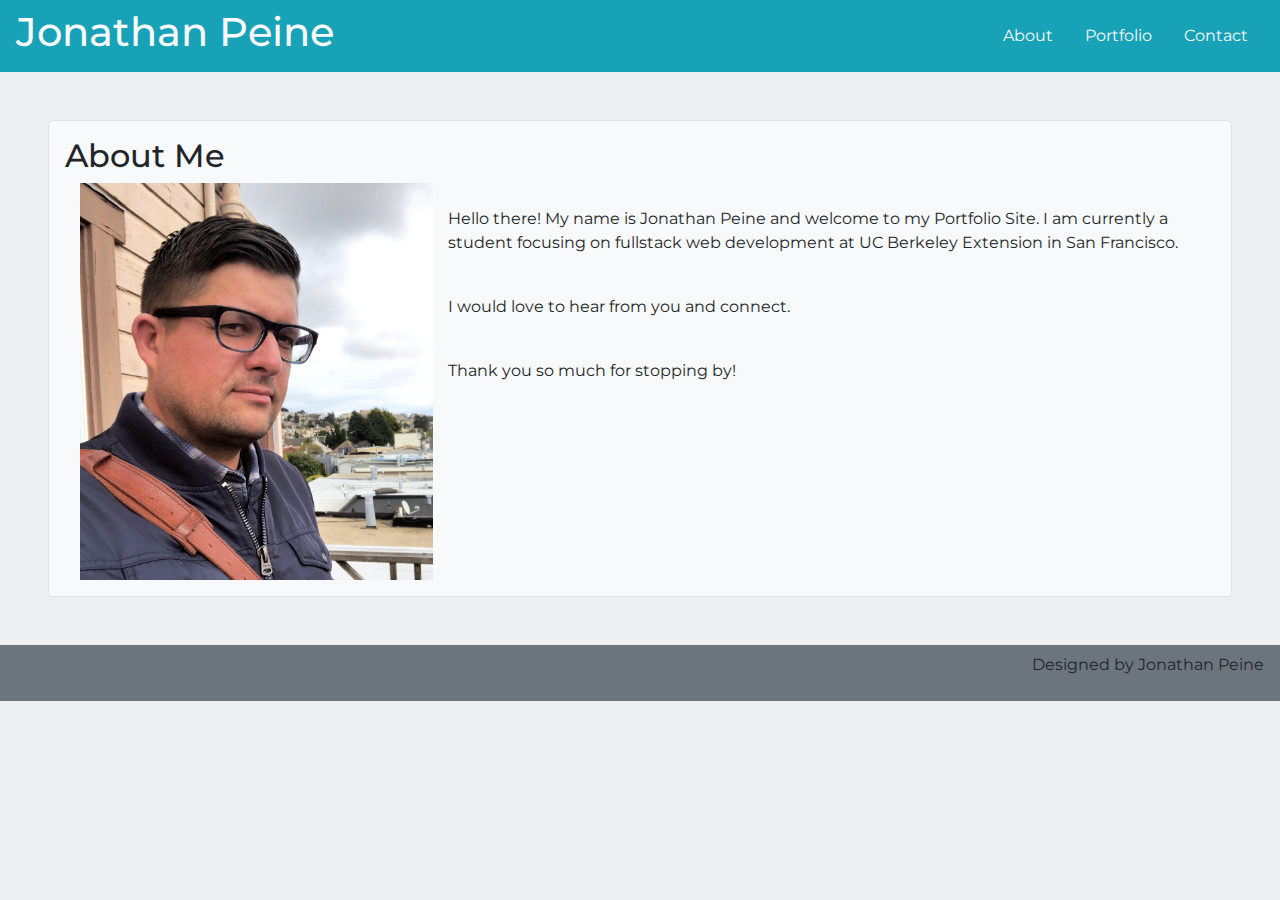
<file: index.html>
<!DOCTYPE html>
<html lang="en">
<head>
    <meta charset="UTF-8">
    <meta name="viewport" content="width=device-width, initial-scale=1.0">
    <meta http-equiv="X-UA-Compatible" content="ie=edge">
    <title>Bootstrap Portfolio Index Page</title>
    <!--Bootstrap-->
    <link rel="stylesheet" href="https://stackpath.bootstrapcdn.com/bootstrap/4.3.1/css/bootstrap.min.css" integrity="sha384-ggOyR0iXCbMQv3Xipma34MD+dH/1fQ784/j6cY/iJTQUOhcWr7x9JvoRxT2MZw1T" crossorigin="anonymous">
    <link rel="stylesheet" href="style.css">
    <link href="https://fonts.googleapis.com/css?family=Montserrat" rel="stylesheet">

</head>
    <body>
        <!--Header Nav Section-->   
        <nav class="navbar navbar-dark bg-info text-light">
                <h1>Jonathan Peine</h1>
                    <!--Nav Bar-->
                    <ul class="nav justify-content-end">
                        <li class="nav-item">
                            <a class="nav-link active text-light" href="index.html">About</a>
                        </li>
                        <li class="nav-item">
                            <a class="nav-link text-light" href="portfolio.html">Portfolio</a>
                        </li>
                        <li class="nav-item">
                            <a class="nav-link text-light" href="contact.html">Contact</a>
                        </li>
                    </ul>
        </Nav>
        
        <!--content section-->
        <div class=".container rounded border bg-light m-5 p-3">
        
            <div class="row">
                <!--Content Header-->
                <div class="col-md-12">
                    <H2>About Me</H2>
                </div>
            </div>

            <div class="row">
                <!--Content-->
                <div class="col-md-12">
                    <p>
                        <!--Profile photo-->
                    <img src="Assets/IMG-5415 (1).jpg" class="col-md-4 img-fluid rounded float-left" alt="Jonathan Peine">
                    <br>
                    <!--Paragraph about me-->
                    Hello there!  My name is Jonathan Peine and welcome to my Portfolio Site.  I am currently a student focusing on fullstack web development at UC Berkeley Extension in San Francisco. 
                    </p>
                    <br>
                    <p>
                    I would love to hear from you and connect. 
                    </p>
                    <br>
                    <p>
                    Thank you so much for stopping by! 
                    </p>
                
                </div>
                
            </div>
        </div>

        <!--Footer Section-->

        <nav class="navbar navbar-default navbar-dark bg-secondary justify-content-end">

                <p>Designed by Jonathan Peine</p>
        
            </nav>  

    </body>
</html>
</file>
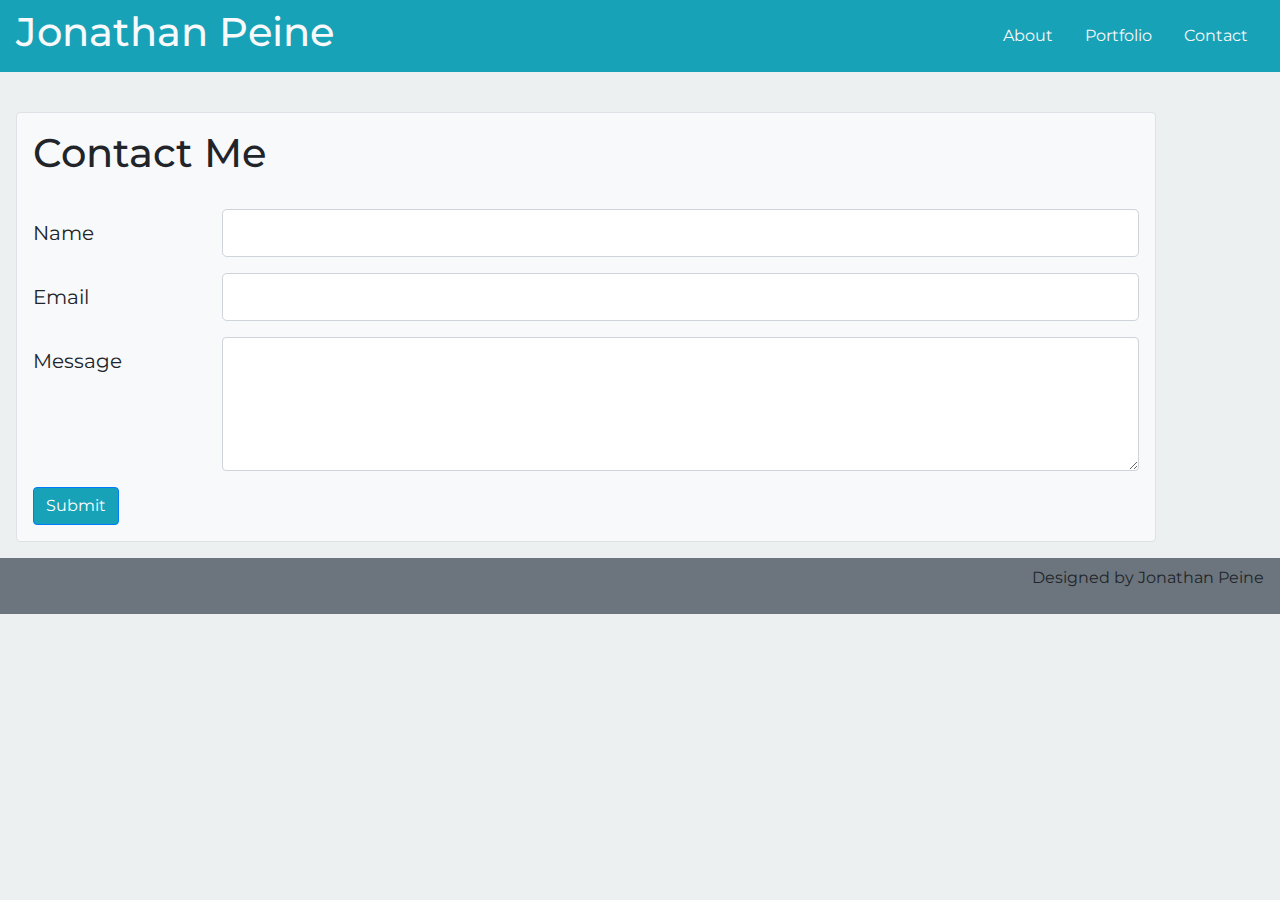
<file: contact.html>
<!DOCTYPE html>
<html lang="en">
<head>
    <meta charset="UTF-8">
    <meta name="viewport" content="width=device-width, initial-scale=1.0">
    <meta http-equiv="X-UA-Compatible" content="ie=edge">
    <title>Bootstrap Portfolio Index Page</title>
    <!--Bootstrap-->
    <link rel="stylesheet" href="https://stackpath.bootstrapcdn.com/bootstrap/4.3.1/css/bootstrap.min.css" integrity="sha384-ggOyR0iXCbMQv3Xipma34MD+dH/1fQ784/j6cY/iJTQUOhcWr7x9JvoRxT2MZw1T" crossorigin="anonymous">
    <link rel="stylesheet" href="style.css">
    <link href="https://fonts.googleapis.com/css?family=Montserrat" rel="stylesheet">

</head>
  <body>
    <!--Header Nav Section-->   
    <nav class="navbar navbar-dark bg-info text-light">
        <h1>Jonathan Peine</h1>
            <!--Nav Bar-->
            <ul class="nav justify-content-end">
                <li class="nav-item">
                    <a class="nav-link active text-light" href="index.html">About</a>
                </li>
                <li class="nav-item">
                    <a class="nav-link text-light" href="portfolio.html">Portfolio</a>
                </li>
                <li class="nav-item">
                    <a class="nav-link text-light" href="contact.html">Contact</a>
                </li>
            </ul>
    </Nav>

    <br>
    <!--Form section-->
    <div class="container rounded border bg-light p-3 m-3">
        <h1 class="header">Contact Me</h1>
        <form action="" method="">
            <br>
            <div class="form-group row">
                <label for="Name" class="col-sm-2 col-form-label col-form-label-lg">Name</label>
                    <div class="col-sm-10">
                      <input type="name" class="form-control form-control-lg" id="Name" placeholder="">
                    </div>
            </div>
            <div class="form-group row">
                <label for="Email" class="col-sm-2 col-form-label col-form-label-lg">Email</label>
                    <div class="col-sm-10">
                      <input type="email" class="form-control form-control-lg" id="Email" placeholder="">
                    </div>
            </div>
            <div class="form-group row">
                <label for="Message" class="col-sm-2 col-form-label col-form-label-lg">Message</label>
                    <div class="col-sm-10">
                    <textarea class="form-control" id="exampleFormControlTextarea1" rows="5"></textarea>
                    </div>
            </div>
            
            <button type="submit" class="btn btn-primary bg-info">Submit</button>  
           
        </form>
    </div>

    <!--Footer Section-->

    <nav class="navbar navbar-default navbar-dark bg-secondary justify-content-end">

        <p>Designed by Jonathan Peine</p>

    </nav>    

  </body>
</html>
</file>
<file: style.css>
.nav-item a {
    color: white;
}

body {
    background-color: rgb(236, 240, 241);
    font-family: 'Montserrat', sans-serif;
  }

/* styling for the Portfolio Project cards */
.card {
    margin: 20px;
    height: 200px;
    padding: 0px;
    padding-top: 75px;
    background: #bfbfbf;
    display: inline-block;
    text-align: center;
    transition-property: transform;
    -webkit-transition-property: transform;
    transition-duration: 0.3s;
    -webkit-transition-duration: 0.3s;
    border: #fbf8fd 5px;
    border-radius: 5px;
    cursor: pointer;
    font-size: 20px;
    color: black;
}

/* hover feature for the Portfolio Project cards */
.card:hover {
    transform: scale(1.1);
    -webkit-transform: scale(1.1);
}

/* Set properties to the project images and text by class */

.project-background {
    background-color: #ffffff;
    opacity: 0.7;
}

.project-text p {
    font-weight: bold;
    color: black;
}



/* background images for the Portfolio Projects by card id */
#las-vegas {
    background-image: url(./Assets/Images/app.jpg);
    background-size: cover;
}

#tranquil {
    background-image: url(./Assets/Images/Tranquil.jpg);
    background-size: cover;
}
</file>
